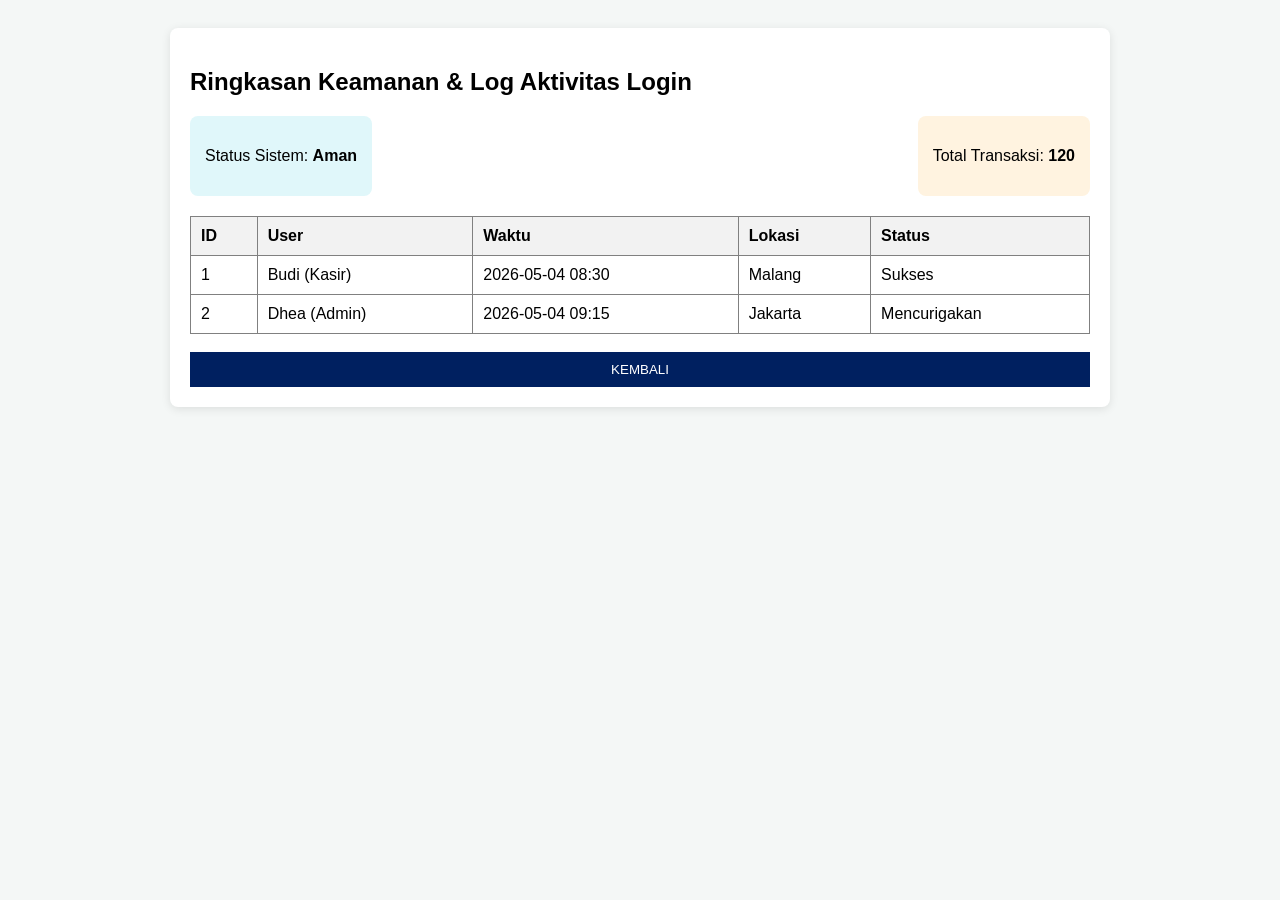
<file: log-aktivitas.html>
<!DOCTYPE html>
<html lang="id">
<head>
    <link rel="stylesheet" href="style.css">
    <title>Ringkasan Keamanan & Log Aktivitas</title>
</head>
<body>
    <div class="card" style="width: 900px;">
        <h2>Ringkasan Keamanan & Log Aktivitas Login</h2>
        
        <div class="summary-box" style="display: flex; justify-content: space-between; margin-bottom: 20px;">
            <div style="background: #e0f7fa; padding: 15px; border-radius: 8px;">
                <p>Status Sistem: <strong>Aman</strong></p>
            </div>
            <div style="background: #fff3e0; padding: 15px; border-radius: 8px;">
                <p>Total Transaksi: <strong>120</strong></p>
            </div>
        </div>

        <table border="1" style="width: 100%; border-collapse: collapse; text-align: left;">
            <thead>
                <tr style="background-color: #f2f2f2;">
                    <th style="padding: 10px;">ID</th>
                    <th style="padding: 10px;">User</th>
                    <th style="padding: 10px;">Waktu</th>
                    <th style="padding: 10px;">Lokasi</th>
                    <th style="padding: 10px;">Status</th>
                </tr>
            </thead>
            <tbody>
                <tr>
                    <td style="padding: 10px;">1</td>
                    <td style="padding: 10px;">Budi (Kasir)</td>
                    <td style="padding: 10px;">2026-05-04 08:30</td>
                    <td style="padding: 10px;">Malang</td>
                    <td style="padding: 10px;">Sukses</td>
                </tr>
                <tr>
                    <td style="padding: 10px;">2</td>
                    <td style="padding: 10px;">Dhea (Admin)</td>
                    <td style="padding: 10px;">2026-05-04 09:15</td>
                    <td style="padding: 10px;">Jakarta</td>
                    <td style="padding: 10px;">Mencurigakan</td>
                </tr>
            </tbody>
        </table>
        
        <br>
        <button onclick="window.history.back()">KEMBALI</button>
    </div>
</body>
</html>
</file>
<file: style.css>
body { font-family: sans-serif; display: flex; justify-content: center; padding: 20px; background-color: #f4f7f6; }
.card { background: white; padding: 20px; border-radius: 8px; width: 350px; box-shadow: 0 2px 10px rgba(0,0,0,0.1); }
input, select { width: 100%; padding: 10px; margin: 10px 0; box-sizing: border-box; }
button { width: 100%; padding: 10px; background-color: #002060; color: white; border: none; cursor: pointer; }
.link { text-align: center; margin-top: 15px; display: block; color: blue; text-decoration: none; }
</file>
